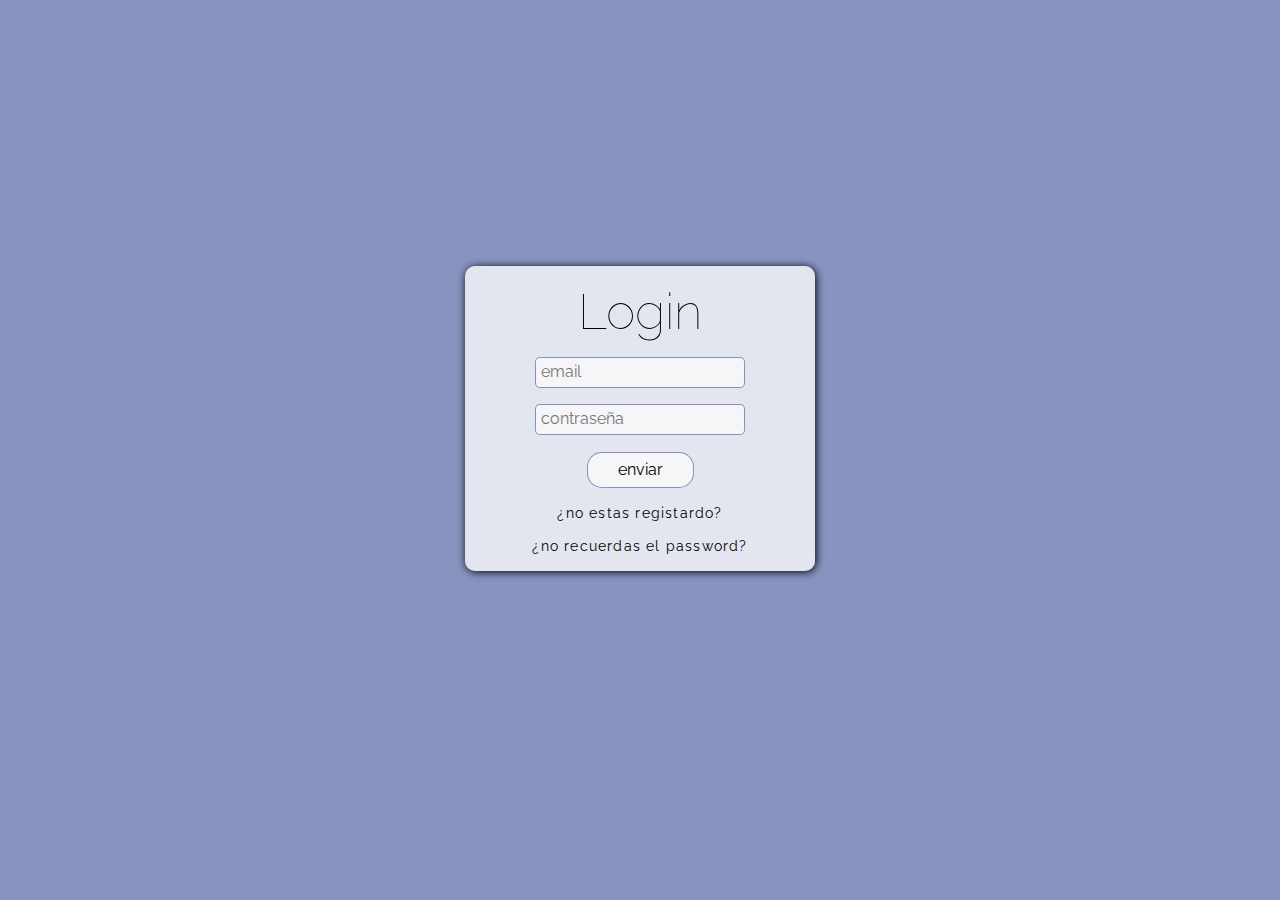
<file: index.html>
<!DOCTYPE html>
<html lang="es">
  <head>
    <meta charset="UTF-8" />
    <meta name="viewport" content="width=device-width, initial-scale=1.0" />
    <meta name="autor" content="Yamil Esteban Garcia" />
    <link rel="preconnect" href="https://fonts.googleapis.com" />
    <link rel="preconnect" href="https://fonts.gstatic.com" crossorigin />
    <link rel="preconnect" href="https://fonts.googleapis.com" />
    <link rel="preconnect" href="https://fonts.gstatic.com" crossorigin />
    <link
      href="https://fonts.googleapis.com/css2?family=Raleway:wght@100;400&display=swap"
      rel="stylesheet"
    />
    <link rel="stylesheet" href="./comun/normalize.css" />
    <link rel="stylesheet" href="./index/index.css" />

    <title>Login</title>
  </head>
  <body id="body" class="body">
    <div id="err" class="err inactiva"></div>
    <h1 class="h1">Login</h1>
    <form id="form" class="form">
      <input class="form_input" type="text" placeholder="email" name="email" />
      <input
        class="form_input"
        type="password"
        placeholder="contraseña"
        name="password"
      />

      <button id="boton" class="form_boton">enviar</button>

      <a class="enlace" href="./registrase/registarse.html"
        >¿no estas registardo?</a
      >
      <a class="enlace" href="./resetPassword/index.html"
        >¿no recuerdas el password?</a
      >
      <script src="./index/index.js" type="module"></script>
    </form>
  </body>
</html>
</file>
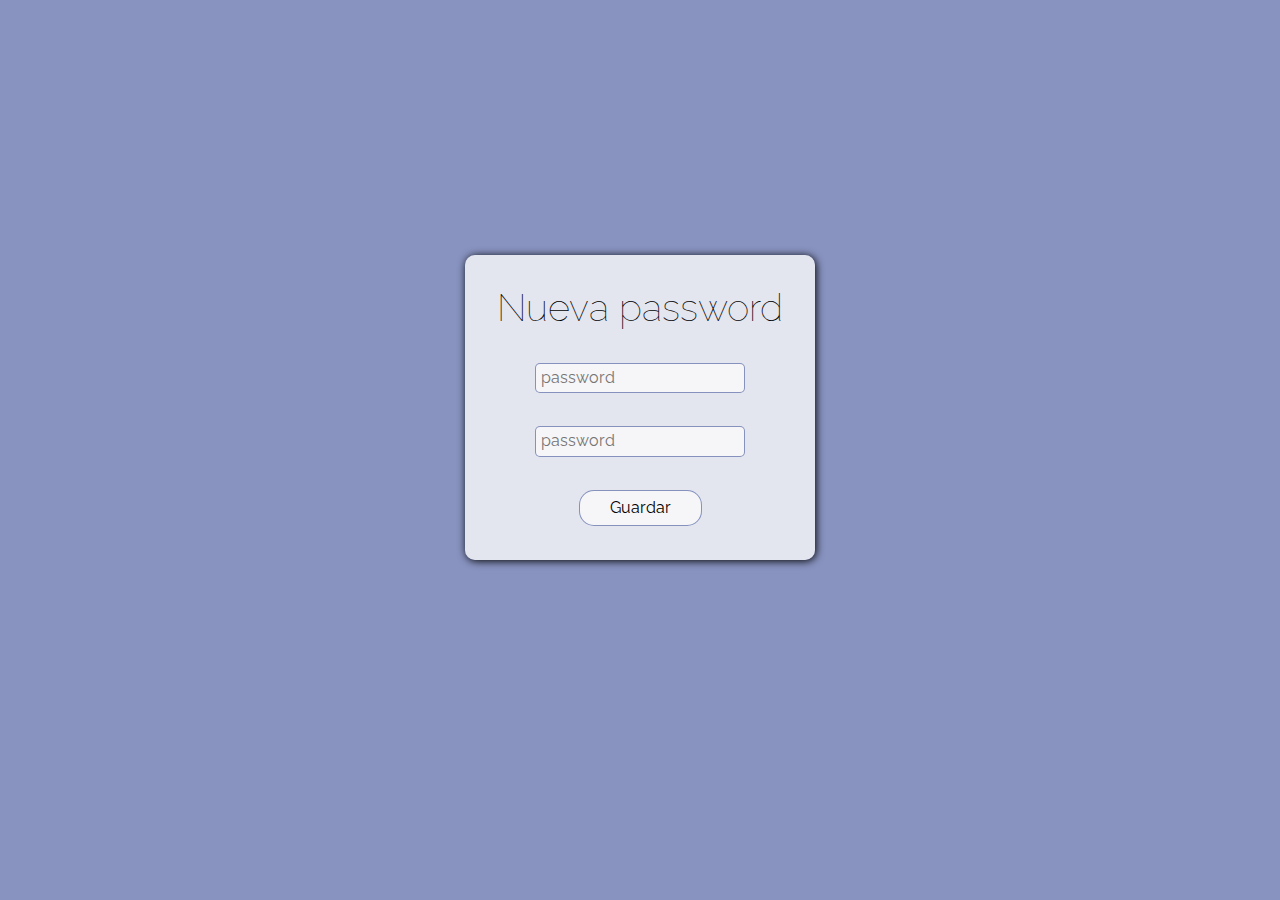
<file: password/index.html>
<!DOCTYPE html>
<html lang="es">
  <head>
    <meta charset="UTF-8" />
    <meta name="viewport" content="width=device-width, initial-scale=1.0" />
    <meta name="autor" content="Yamil Esteban Garcia" />
    <link rel="preconnect" href="https://fonts.googleapis.com" />
    <link rel="preconnect" href="https://fonts.gstatic.com" crossorigin />
    <link rel="preconnect" href="https://fonts.googleapis.com" />
    <link rel="preconnect" href="https://fonts.gstatic.com" crossorigin />
    <link
      href="https://fonts.googleapis.com/css2?family=Raleway:wght@100;400&display=swap"
      rel="stylesheet"
    />
    <link rel="stylesheet" href="../comun/normalize.css" />
    <link rel="stylesheet" href="../index/index.css" />
    <link rel="stylesheet" href="./password.css" />

    <title>Nueva password</title>
  </head>
  <body id="body" class="body">
    <div id="err" class="err inactiva"></div>
    <h1 class="h1">Nueva password</h1>
    <form class="form" id="form">
      <input
        class="form_input"
        type="password"
        placeholder="password"
        name="password_1"
      />
      <input
        class="form_input"
        type="password"
        placeholder="password"
        name="password_2"
      />

      <button id="boton" class="form_boton">Guardar</button>

      <script src="password.js" type="module"></script>
    </form>
  </body>
</html>
</file>
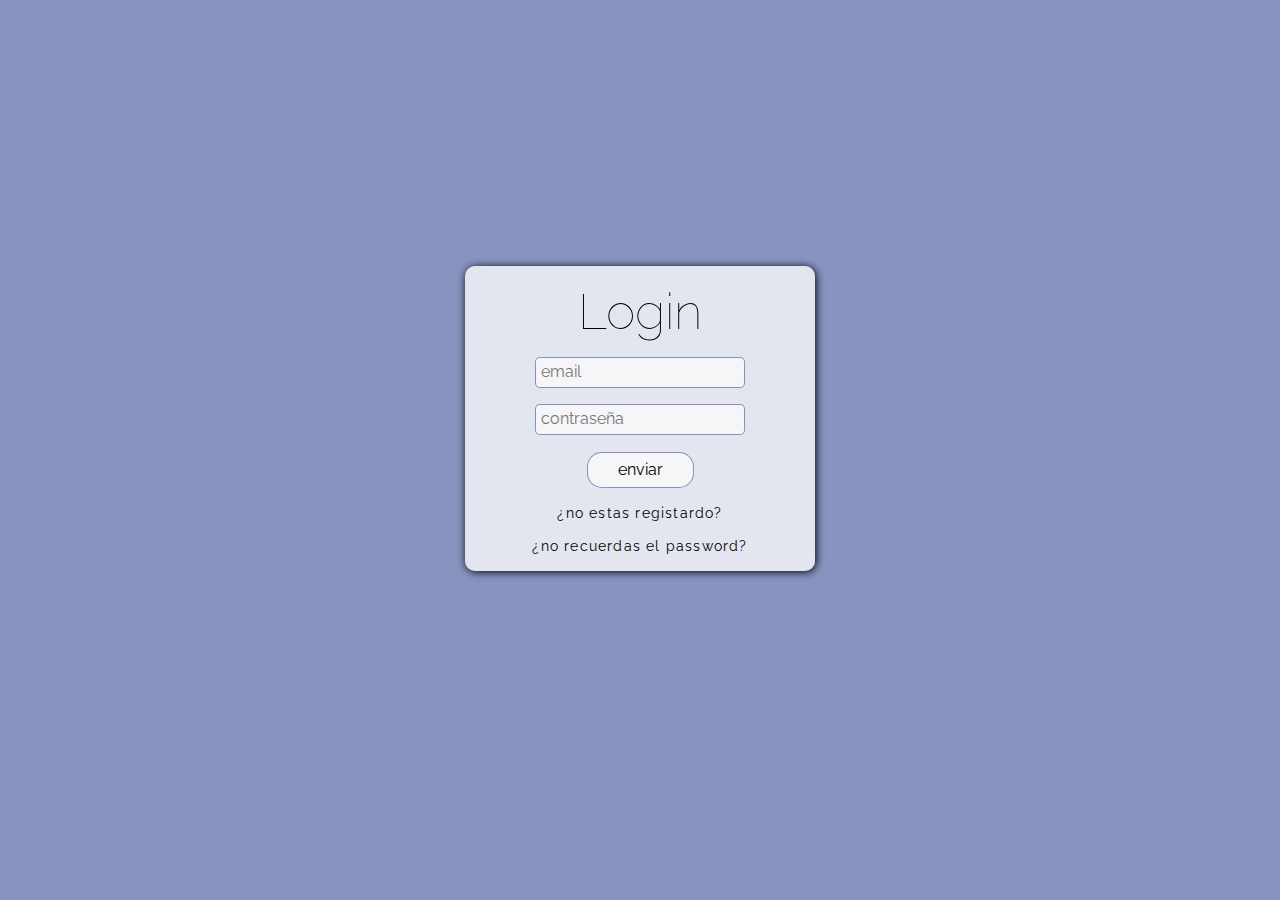
<file: private/index.html>
<!DOCTYPE html>
<html lang="es">
  <head>
    <meta charset="UTF-8" />
    <meta name="viewport" content="width=device-width, initial-scale=1.0" />
    <meta name="autor" content="Nombre del autor" />
    <link
      href="https://fonts.googleapis.com/css2?family=Raleway:wght@100;400&display=swap"
      rel="stylesheet"
    />
    <link rel="stylesheet" href="../comun/normalize.css" />
    <link rel="stylesheet" href="./private.css" />
    <script src="private.js" type="module"></script>
    <title>Notas</title>
  </head>
  <body class="body">
    <div id="err" class="err inactiva"></div>
    <header class="header">
      <div class="container_header">
        <p class="header_p">Bienvenido:</p>
        <p id="h2" class="header_p_dinamic"></p>
      </div>
      <button id="cerrar" class="header_btn">cerrar sesion</button>
    </header>
    <button data-nota="new-nota" class="btn">
      <img class="mas" data-nota="new-nota" src="mas.svg" alt="añadir nota" />
    </button>
    <h1 class="h1">Notas</h1>
    <h2 class="h2">Apunta aqui las cosas que deses recordar</h2>
    <main>
      <section id="notas" class="notas"></section>
    </main>
    <div id="modal" class="modal inactiva">
      <form id="form" class="form">
        <h4 class="form_title">Crear Nota</h4>
        <div class="cerrar" data-cerrar="cerrar">
          <img
            data-cerrar="cerrar"
            class="cerrar_img"
            src="./cerrar.svg"
            alt="cerrar"
          />
        </div>
        <input
          class="form_input"
          type="text"
          name="title"
          placeholder="Titulo"
        />
        <textarea
          class="form_input"
          name="description"
          placeholder="Descripcion"
        ></textarea>
        <select class="form_input" name="state">
          <option value="urgente">urgente</option>
          <option value="importante">importante</option>
          <option value="secundario">secundario</option>
        </select>
        <button id="enviar" class="form_boton">enviar</button>
      </form>
    </div>
  </body>
</html>
</file>
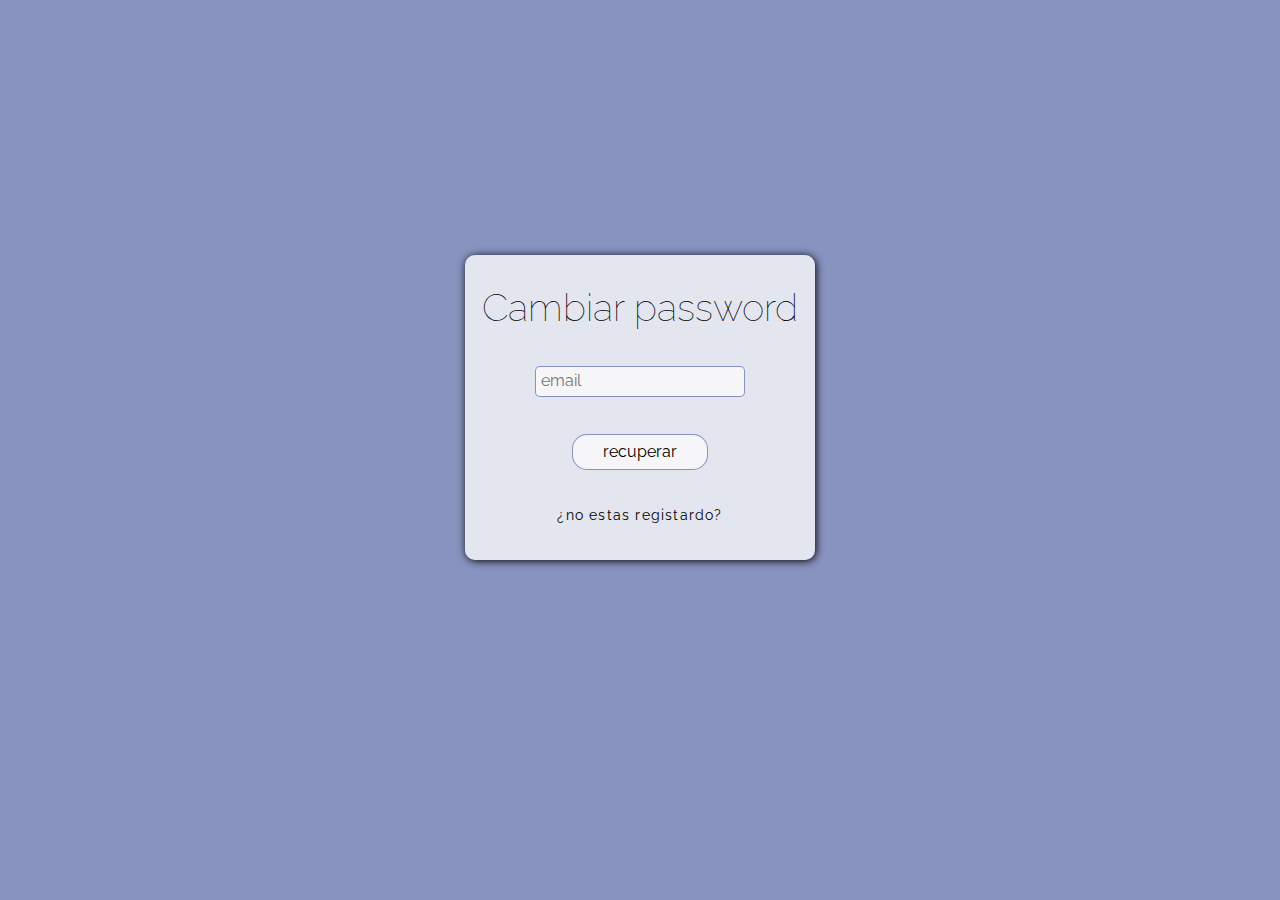
<file: resetPassword/index.html>
<!DOCTYPE html>
<html lang="es">
  <head>
    <meta charset="UTF-8" />
    <meta name="viewport" content="width=device-width, initial-scale=1.0" />
    <meta name="autor" content="Yamil Esteban Garcia" />
    <link rel="preconnect" href="https://fonts.googleapis.com" />
    <link rel="preconnect" href="https://fonts.gstatic.com" crossorigin />
    <link rel="preconnect" href="https://fonts.googleapis.com" />
    <link rel="preconnect" href="https://fonts.gstatic.com" crossorigin />
    <link
      href="https://fonts.googleapis.com/css2?family=Raleway:wght@100;400&display=swap"
      rel="stylesheet"
    />
    <link rel="stylesheet" href="../comun/normalize.css" />
    <link rel="stylesheet" href="../index/index.css" />
    <link rel="stylesheet" href="./resetPassword.css" />

    <title>Cambiar password</title>
  </head>
  <body id="body" class="body">
    <div id="err" class="err inactiva"></div>
    <h1 class="h1">Cambiar password</h1>
    <form class="form">
      <input
        id="email"
        class="form_input"
        type="text"
        placeholder="email"
        name="email"
      />

      <button id="boton" class="form_boton">recuperar</button>

      <a class="enlace" href="../registrase/registarse.html"
        >¿no estas registardo?</a
      >
      <script src="resetPassword.js" type="module"></script>
    </form>
  </body>
</html>
</file>
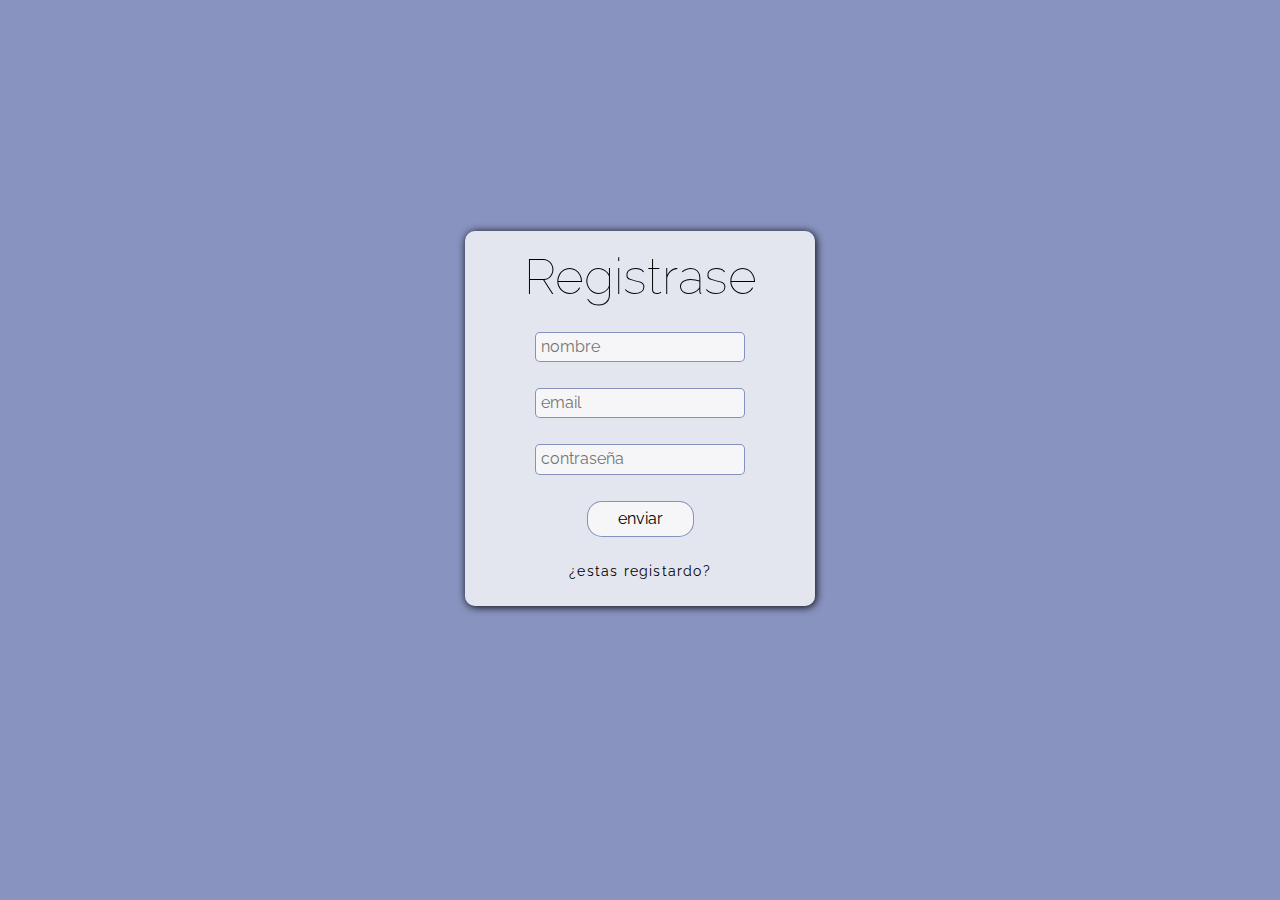
<file: registrase/registarse.html>
<!DOCTYPE html>
<html lang="es">
  <head>
    <meta charset="UTF-8" />
    <meta name="viewport" content="width=device-width, initial-scale=1.0" />
    <meta name="autor" content="Yamil Esteban Garcia" />
    <link rel="preconnect" href="https://fonts.googleapis.com" />
    <link rel="preconnect" href="https://fonts.gstatic.com" crossorigin />
    <link rel="preconnect" href="https://fonts.googleapis.com" />
    <link rel="preconnect" href="https://fonts.gstatic.com" crossorigin />
    <link
      href="https://fonts.googleapis.com/css2?family=Raleway:wght@100;400&display=swap"
      rel="stylesheet"
    />
    <link rel="stylesheet" href="../comun/normalize.css" />
    <link rel="stylesheet" href="../index/index.css" />
    <link rel="stylesheet" href="./resgistrase.css" />

    <title>Registarse</title>
  </head>
  <body id="body" class="body">
    <div id="err" class="err inactiva"></div>
    <h1 class="h1">Registrase</h1>
    <form id="form" class="form">
      <input class="form_input" type="text" placeholder="nombre" name="name" />
      <input class="form_input" type="text" placeholder="email" name="email" />
      <input
        class="form_input"
        type="password"
        placeholder="contraseña"
        name="password"
      />
      <button id="boton" class="form_boton">enviar</button>

      <a class="enlace" href="../index.html">¿estas registardo?</a>
    </form>
    <script src="resgistrase.js" type="module"></script>
  </body>
</html>
</file>
<file: index/index.css>
:root {
  --fondo: rgba(86, 101, 165, 0.7);
  --form: rgb(250, 250, 250, 0.8);
  --borderInput: rgba(86, 101, 165, 0.7);
}
.body {
  width: 100%;
  height: 80vh;
  background-color: var(--fondo);
  display: flex;
  flex-direction: column;
  justify-content: center;
  align-items: center;
  font-family: "Raleway", sans-serif;
}
.h1 {
  margin-bottom: 25px;
  position: relative;
  top: 100px;
  font-weight: 100;
  font-size: 50px;
}
.form {
  width: 350px;
  height: 230px;
  background-color: var(--form);
  padding-top: 75px;
  display: flex;
  justify-content: space-evenly;
  flex-direction: column;
  align-items: center;
  border-radius: 10px;
  box-shadow: 1px 1px 8px 0px black;
}
.form_input {
  font-weight: 400;
  padding: 5px;
  border-radius: 5px;
  border: 1px solid var(--borderInput);
  background-color: var(--form);
}
.form_boton {
  padding: 8px 30px;
  border-radius: 15px;
  border: 1px solid var(--borderInput);
  background-color: var(--form);
}
.form_boton:hover {
  background-color: var(--fondo);
  color: var(--form);
}
.enlace {
  font-size: 14px;
  color: black;
  text-decoration: none;
  letter-spacing: 1.2px;
}
.enlace:hover {
  color: var(--fondo);
}
.err {
  display: flex;
  flex-direction: column;
  align-items: center;
  justify-content: space-evenly;
  background-color: red;
  width: 100%;
  height: 70px;
  position: fixed;
  top: 0;
  left: 0;
  z-index: 9999;
}
.err p {
  font-size: 14px;
  margin: 2px;
}
.inactiva {
  display: none;
}
</file>
<file: password/password.css>
.h1 {
  font-size: 38px;
}
</file>
<file: private/private.css>
:root {
  --fondo: rgba(86, 101, 165, 0.7);
  --form: #e4e4e4; /*no trasparencia*/
  --borderInput: rgba(86, 101, 165, 0.7);
  --notaImportante: #ffa62b;
  --notaUrgente: #fb8888;
  --notaSecundaria: #f1f764;
}
.body {
  background-color: var(--fondo);
  font-family: "Raleway", sans-serif;
}
.header {
  background-color: var(--form);
  font-weight: 100;
  display: flex;
  flex-wrap: wrap;
  justify-content: space-between;
  align-items: center;
}
.container_header {
  padding-top: 14px;
  padding-bottom: 14px;
}
.header_p {
  font-weight: 100;
  font-size: 24px;
  margin-top: 0;
  margin-left: 14px;
  margin-bottom: 5px;
}
.header_p_dinamic {
  margin-top: 0;
  margin-bottom: 0;
  margin-right: 14px;
  margin-left: 21px;
  font-weight: inherit;
  font-size: 22px;

  text-transform: capitalize;
}
.header_btn {
  margin-right: 14px;
  margin-left: 14px;
  padding: 4px 10px;
  border-radius: 15px;
  border: 1px solid var(--borderInput);
  background-color: var(--form);
}
.header_btn:hover {
  background-color: var(--fondo);
  color: var(--form);
}
.h1 {
  margin-top: 0;
  padding-top: 40px;
  margin-bottom: 40px;
  font-weight: 100;
  font-size: 50px;
  text-align: center;
  color: var(--form);
}
.h2 {
  font-weight: 100;
  font-size: 30px;
  text-align: left;
  margin: 25px;
  color: var(--form);
}
.notas {
  margin-left: auto;
  margin-right: auto;
  width: 84%;
  border: 1px solid var(--form);
  border-radius: 20px;
  padding: 20px;

  background-color: inherit;
  display: flex;
  flex-direction: row;
  flex-wrap: wrap;
  justify-content: space-around;
  gap: 30px;
  margin-bottom: 40px;
}
.nota {
  min-width: 225px;
  max-width: 225px;
  position: relative; /*solo para intentar la edicion*/

  width: 225px;
  height: 225px;
  border-radius: 4px;
  padding: 10px;
}
.nota_titulo {
  text-align: center;
  font-weight: 100;
  font-size: 24px;
  margin-top: 10px;
  margin-left: 6px;
  margin-right: 6px;
  margin-bottom: 8px;
}
.nota_descripcion {
  overflow-x: hidden;
  overflow-y: auto;
  margin-top: 0;
  margin-bottom: 4px;
  margin-left: 4px;
  margin-right: 4px;
}
.form_textarea_descripcion_nota,
.form_textarea_titulo_nota {
  position: absolute;
  top: 54px;
  left: 14px;
  width: 211px;
  height: 13px;
  background-color: transparent;
  border: transparent;
  resize: none;
  overflow: hidden;
  color: transparent;
}
.form_textarea_titulo_nota {
  top: 20px;
  left: 16px;
  width: 207px;
  height: 22px;
}
.form_textarea_titulo_nota:focus,
.form_textarea_descripcion_nota:focus {
  position: absolute;
  top: 20px;
  left: 16px;
  width: 207px;
  height: 22px;
  background-color: transparent;
  border-radius: 5px;
  border: 1px solid var(--borderInput);
  background-color: var(--form);
  outline: none;
  color: black;
}
.form_textarea_descripcion_nota:focus {
  top: 54px;
  left: 14px;
  width: 211px;
  height: 170px;
}
.btn {
  width: 80px;
  height: 80px;
  position: absolute;
  top: 100px;
  right: 15px;
  z-index: 900;
  border-radius: 50%;
  border: 1px solid var(--borderInput);
  background-color: #f6f6f8;
}
.mas {
  position: absolute;
  top: 17px;
  right: 15px;
  height: 45px;
}
.modal {
  display: flex;
  justify-content: center;
  align-items: center;
  position: fixed;
  top: 0;
  right: 0;
  width: 100%;
  height: 100vh;
  background-color: rgba(0, 0, 0, 0.5);
  z-index: 1000;
}
.form {
  position: relative;
  min-height: 250px;
  min-width: 250px;
  max-width: 350px;
  max-height: 350px;
  width: 40vw;
  height: 40vw;
  background-color: var(--form);
  border-radius: 20px;
  display: flex;
  justify-content: space-evenly;
  align-items: center;
  flex-direction: column;
}
.form_title {
  font-weight: 100;
  font-size: 30px;
  margin: 0;
}
.form_input {
  font-weight: 400;
  padding: 5px;
  border-radius: 5px;
  border: 1px solid var(--borderInput);
  background-color: var(--form);
}
.form_boton {
  padding: 8px 30px;
  border-radius: 15px;
  border: 1px solid var(--borderInput);
  background-color: var(--form);
}
.cerrar {
  position: absolute;
  top: 0;
  right: 0;
  padding: 6px;
  margin: 10px;
}

.cerrar_img {
  width: 25px;
  transform: rotate(45deg);
}
.noNotas {
  color: var(--form);
  font-size: 18px;
}

.err {
  display: flex;
  flex-direction: column;
  align-items: center;
  justify-content: space-evenly;
  background-color: red;
  width: 100%;
  height: 70px;
  position: fixed;
  top: 0;
  left: 0;
  z-index: 9999;
}
.err p {
  font-size: 14px;
  margin: 2px;
}
.inactiva {
  display: none;
}
.notaCerrar {
  transform: rotate(45deg);
  width: 16px;
  position: absolute;
  top: 0px;
  right: 0px;
  padding: 10px;
}
.urgente {
  background-color: var(--notaUrgente);
}
.importante {
  background-color: var(--notaImportante);
}
.secundario {
  background-color: var(--notaSecundaria);
}
</file>
<file: registrase/resgistrase.css>
.form {
  height: 300px;
}
</file>
<file: resetPassword/resetPassword.css>
.h1 {
  font-size: 38px;
}
.correct {
  background-color: #0dc70d;
}
</file>
